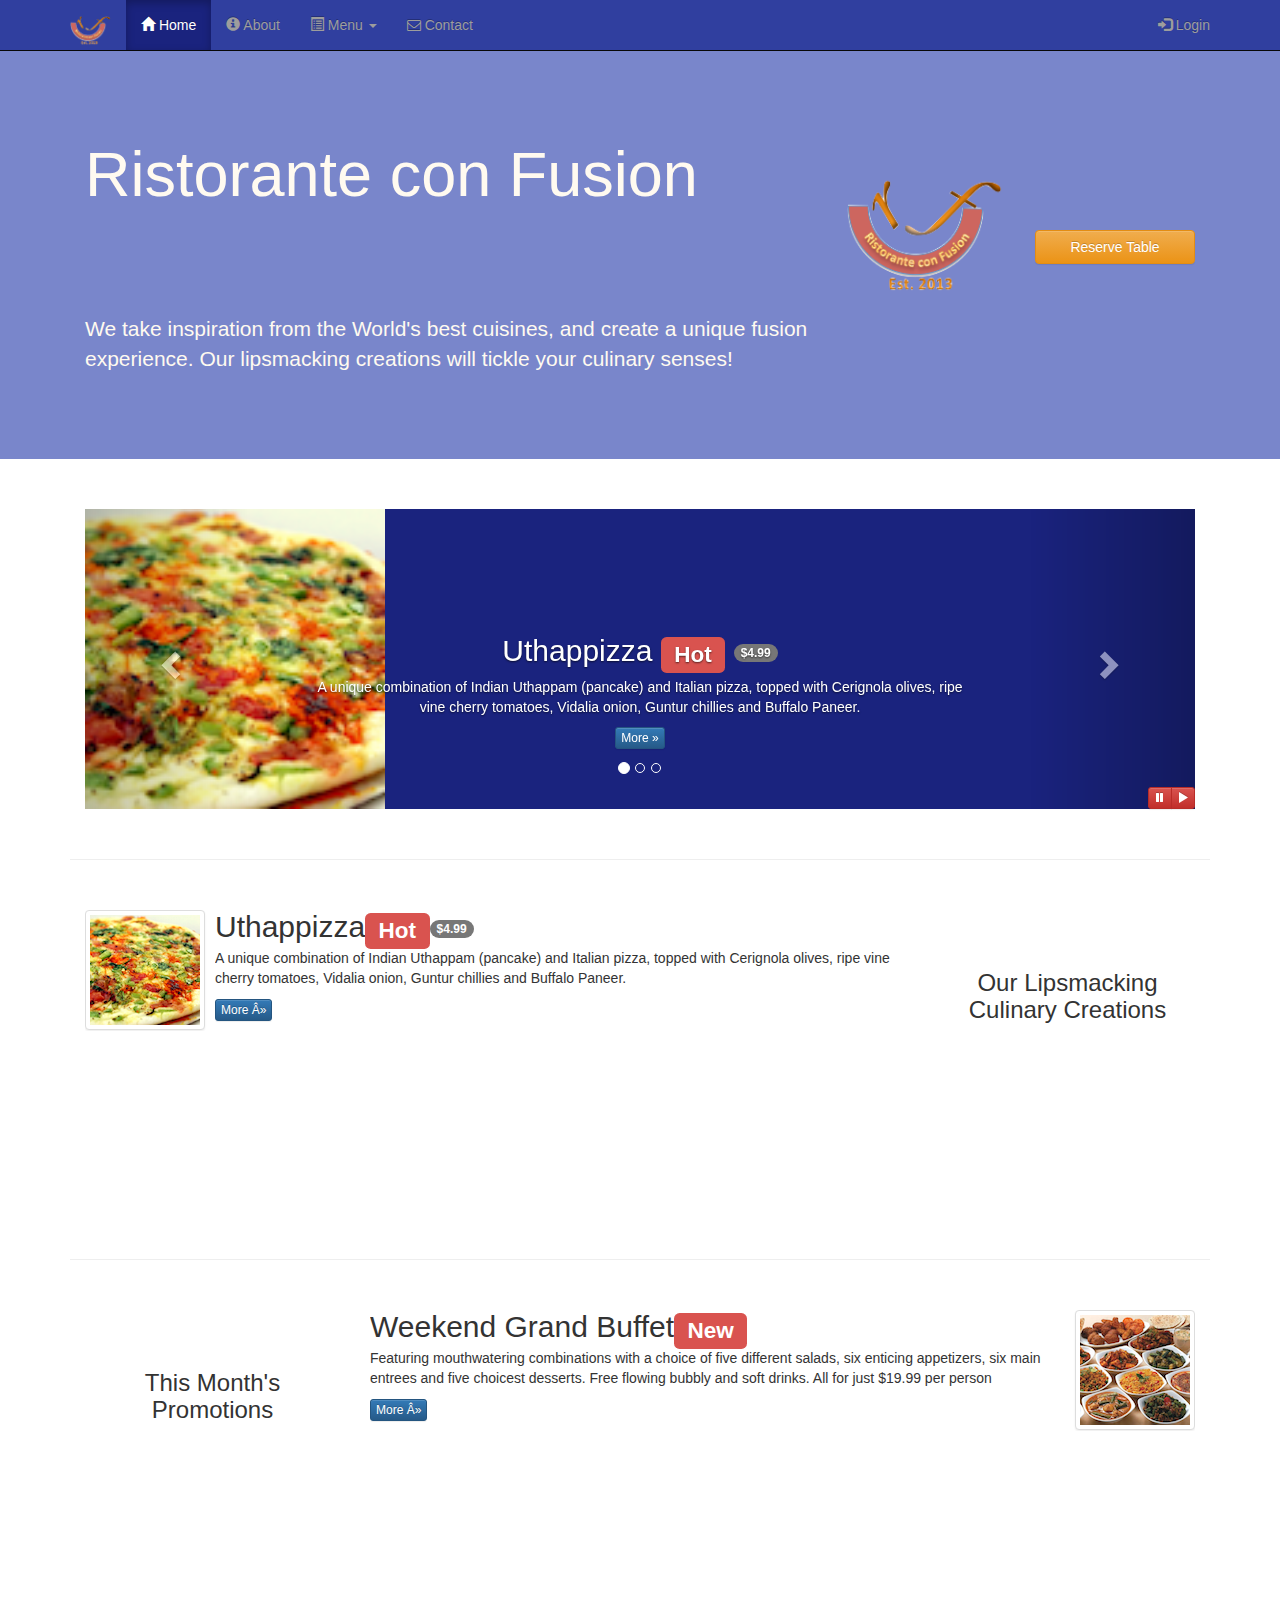
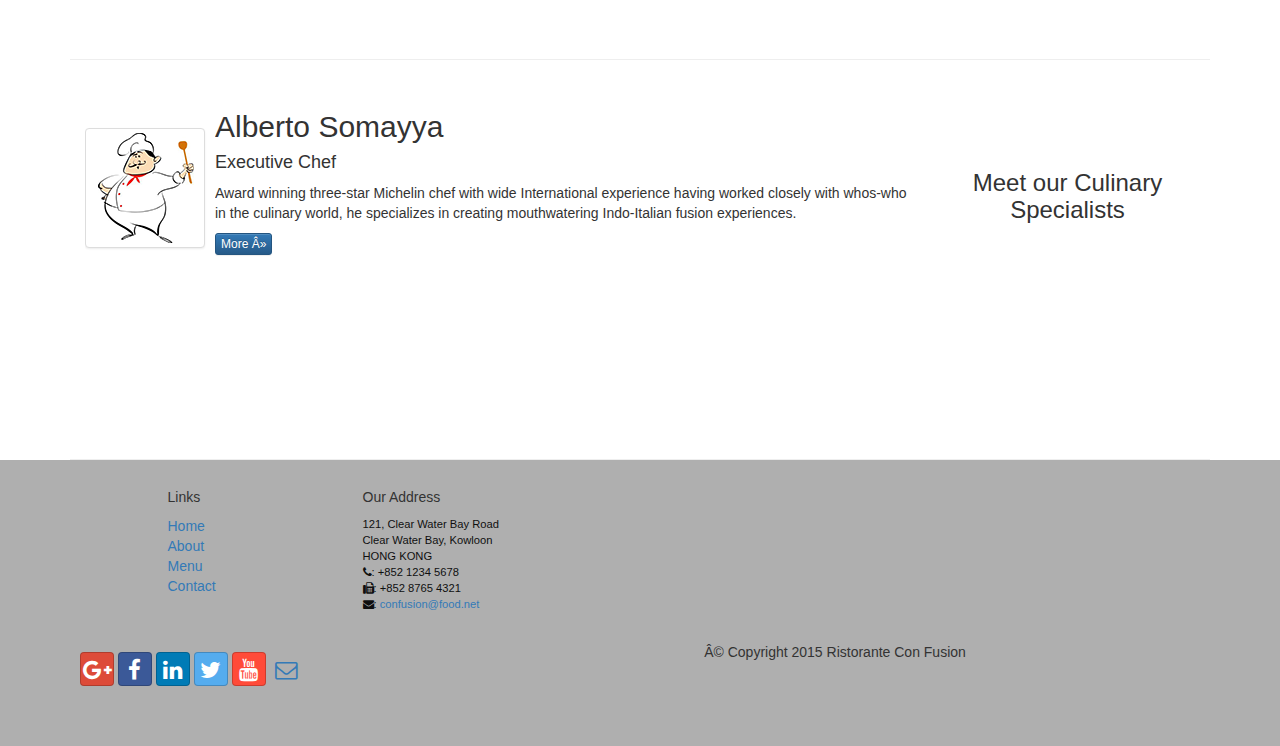
<file: index.html>
<!DOCTYPE html>
<!-- saved from url=(0077)https://d396qusza40orc.cloudfront.net/phoenixassets/web-frameworks/index.html -->
<html lang="en" class="gr__d396qusza40orc_cloudfront_net">
<head>
<meta http-equiv="Content-Type" content="text/html; charset=windows-1252">
<meta charset="utf-8">
	<meta http-equiv="X-UA-Compatible" content="IE=egde">
	<meta name="viewport" content="width=device-width, initial-scale=1">
	
    <link href="bower_components/bootstrap/dist/css/bootstrap.min.css" rel="stylesheet">    
	<link href="bower_components/bootstrap/dist/css/bootstrap-theme.min.css" rel="stylesheet">
    <link href="bower_components/font-awesome/css/font-awesome.min.css" rel="stylesheet">
    
    <link href="css/bootstrap-social.css" rel="stylesheet">
    <link href="css/mystyles.css" rel="stylesheet">	    
    <title>Ristorante Con Fusion</title>
	
</head>

<body>
	<nav class="navbar navbar-inverse navbar-fixed-top" role="navigation">
            <div class="container">				
				<div class="navbar-header">
					<button type="button" class="navbar-toggle collapsed" data-toggle="collapse" data-target="#navbar" aria-expanded="false" aria-controls="navbar">
                    <span class="sr-only">Toggle navigation</span>
                    <span class="icon-bar"></span>
                    <span class="icon-bar"></span>
                    <span class="icon-bar"></span>
                </button>
					<a class="navbar-brand" href="index.html"><img alt="logo" src="img/logo.png" width="41" height="30"/></a>
				</div>
				 
				<div id="navbar" class="navbar-collapse collapse">
					<ul class="nav navbar-nav">
                        <li class="active"><a href="index.html"><span class="glyphicon glyphicon-home" aria-hidden="true"></span> Home</a></li>
                        <li><a href="aboutus.html">
                            <span class="glyphicon glyphicon-info-sign" aria-hidden="true"></span> About</a></li>
                        <li class="dropdown">
                            
                            <a href="#" class="dropdown-toggle" data-toggle="dropdown" role="button" aria-haspopup="true" aria-expanded="false"> 
                              <span class="glyphicon glyphicon-list-alt" aria-hidden="true"></span> Menu <span class="caret"></span>
                            </a>
                            <ul class="dropdown-menu">
                                <li><a href="#">Appetizers</a></li>
                                <li><a href="#">Main Courses</a></li>
                                <li><a href="#">Desserts</a></li>
                                <li><a href="#">Drinks</a></li>
                                <li role="separator" class="divider"></li>
                                <li class="dropdown-header">Specials</li>
                                <li><a href="#">Lunch Buffet</a></li>
                                <li><a href="#">Weekend Brunch</a></li>
                            </ul>
                        </li>
                        <li><a href="contactus.html"><i class="fa fa-envelope-o"></i> Contact</a></li>
                    </ul>
                    <ul class="nav navbar-nav navbar-right">
                        <li><a id="loginBtn">
                        <span class="glyphicon glyphicon-log-in"></span> Login</a>
                        </li>
                    </ul>
				</div>
            </div>			                               
        </nav>    
        <div id="loginModal" tabindex="-1" class="modal fade" role="dialog">
            <div class="modal-dialog modal-lg">
            <!-- Modal content-->
            <div class="modal-content">
                <div class="modal-header">
                    <button type="button" class="close" data-dismiss="modal">&times;</button>
                    <h4 class="modal-title">Login </h4>
                </div>
                <div class="modal-body">
                    <form class="form-inline">
                                <div class="form-group">
                                    <label class="sr-only" for="exampleInputEmail3">Email address</label>
                                    <input type="email" class="form-control" id="exampleInputEmail3" placeholder="Email">
                                </div>
                                <div class="form-group">
                                    <label class="sr-only" for="exampleInputPassword3">Password</label>
                                    <input type="password" class="form-control" id="exampleInputPassword3" placeholder="Password">
                                </div>
                                <div class="checkbox">
                                    
                                      <input type="checkbox"> Remember me
                                
                                </div>
                                <button type="submit" class="btn btn-default btn-info">Sign in</button>
                                <button type="button" id="cancelBtn" class="btn btn-defalut" data-dismiss="model">Cancel</button> 
                            </form>

                </div>
            </div>
            </div>
        </div>
    
    <header class="jumbotron">	
        <!-- Main component for a primary marketing message or call to action -->

        <div class="container">
            <div class="row row-header">
                <div class="col-xs-12 col-sm-8">
                    <h1>Ristorante con Fusion</h1>
                    <p style="padding:40px;"></p>
                    <p>We take inspiration from the World's best cuisines, and create a unique fusion experience. Our lipsmacking creations will tickle your culinary senses!</p>
                </div>
                <div class="col-xs-12 col-sm-2">
					<p style="padding:20px;"></p>
					<img src="img/logo.png" class="img-responsive">
                </div>
                <div class="col-xs-12 col-sm-2">
					<p style="padding:20px;"></p>
					<p style="padding:20px; "></p>
                    
                    <button type="button" class="btn btn-warning btn-block" id="reserveBtn">
  Reserve Table
</button>					                    
                </div>
            </div>
        </div>
    </header>
    <div id="reserveform" tabindex="-1" class="modal fade" role="dialog">
            <div class="modal-dialog">
            <!-- Modal content-->
            <div class="modal-content">
                <div class="modal-header">
                    <button type="button" class="close" data-dismiss="modal">&times;</button>
                    <h4 class="modal-title">Reserve Table </h4>
                </div>
                <div class="modal-body">
                    <form class="form-horizontal">
                       
                        <div class="form-group ">
                            <label class="form-control-static col-sm-2" >Number of Guests</label> 
                            <div class="btn-group col-sm-9" data-toggle="buttons">                               
                                <label class="radio-inline"><input type="radio" value="1"> 1</label>
                                <label class="radio-inline"><input type="radio" value="2"> 2</label>
                                 <label class="radio-inline"><input type="radio" value="3"> 3</label>
                                 <label class="radio-inline"><input type="radio" value="4"> 4</label>
                                 <label class="radio-inline"><input type="radio" value="5"> 5</label>
                                 <label class="radio-inline"><input type="radio" value="6"> 6</label>
                            </div>
                        </div>
                        <div class="form-group">                           
                            <label class="form-control-static col-sm-2"> Section</label> 
                           
                            <div class="btn-group col-sm-9" data-toggle="buttons">
                                <label class="btn btn-primary btn-success active">
                                <input type="radio" name="options" id="option2" autocomplete="off"> Non-smoking
                              </label>
                              <label class="btn btn-primary btn-danger">
                                <input type="radio" name="options" id="option3" autocomplete="off"> Smoking
                              </label>                               
                            </div>
                        </div>
                       
                        <div class="form-group">
                            <label class="form-control-static col-sm-2  col-xs-offset-0" for="formGroupInputLarge">Date and Time</label> 
                            <div class=" btn-group col-sm-4">
                                <div class="has-success has-feedback">							
                                    <input type="date" class="form-control" id="inputSuccess2" aria-describedby="inputSuccess2Status">
                                    <span class="glyphicon glyphicon-calendar form-control-feedback" aria-hidden="true"></span>			
                                </div></div>
                                <div class="col-sm-3 col-xs-offset-0">
                                <div class="has-warning has-feedback">								 
                                      <input type="time" class="form-control" id="inputWarning2" aria-describedby="inputWarning2Status">
                                      <span class="glyphicon glyphicon-time form-control-feedback" aria-hidden="true"></span>
                                </div>	
                            </div>	
                        </div>
                        <div class="form-group btn-reserve "> 
                            <div class="col-sm-9 col-xs-offset-2">
                                    <button type="button" class="btn btn-primary">Reserve</button>  
                                <button type="button" class="btn btn-default"  data-dismiss="modal">Cancel</button>
                                   
                                </div>
                        </div>
                        <div class="row ">
                            <div class="col-xs-12">
                            <div class="alert alert-warning alert-dismissible " role="alert">
                               <button type="button" class="close" data-dismiss="alert" aria-label="Close"><span aria-hidden="true">&times;</span></button>
                               <strong>Warning!</strong> Please <a class="text-warning" href="tel:+1-202-555-0150"><strong>Call</strong></a> us to reserve for more than six guests.
                            </div></div>
                         </div>                                                  
                    </form>               
            </div>
        </div>
        </div>
    </div>
    
    <div class="container">
        
        <div class="row row-content">
           <div class="col-xs-12">
                <div id="mycarousel" class="carousel slide" data-ride="carousel">
                        <!-- Indicators -->
                        <ol class="carousel-indicators">
                            <li data-target="#mycarousel" data-slide-to="0" class="active"></li>
                            <li data-target="#mycarousel" data-slide-to="1"></li>
                            <li data-target="#mycarousel" data-slide-to="2"></li>
                        </ol>
                        <!-- Wrapper for slides -->
                        <div class="carousel-inner" role="listbox">
                            <div class="item active">
                                <img class="img-responsive"
                                 src="img/uthappizza.png" alt="Uthappizza">
                                <div class="carousel-caption">
                                <h2>Uthappizza  <span class="label label-danger">Hot</span> <span class="badge">$4.99</span></h2>
                                <p>A unique combination of Indian Uthappam (pancake) and
                                  Italian pizza, topped with Cerignola olives, ripe vine
                                  cherry tomatoes, Vidalia onion, Guntur chillies and
                                  Buffalo Paneer.</p>
                                <p><a class="btn btn-primary btn-xs" href="#">More &raquo;</a></p>
                                </div>
                            </div>
                            <div class="item">
                                <img class="media-object img-thumbnail" src="img/buffet.png" alt="Weekend Grand Buffet">
                                <div class="carousel-caption">
                                <h2>Weekend Grand Buffet <span class="label label-danger label-xs">New</span></h2>
                                 <p>Featuring mouthwatering combinations with a choice of five different salads, six enticing appetizers, six main entrees and five choicest desserts. Free flowing bubbly and soft drinks. All for just $19.99 per person </p>
                                </div>
                            </div>
                            <div class="item">
                                <img class="media-object img-thumbnail" src="img/alberto.png" alt="Alberto">
                                <div class="carousel-caption">
                                    <h2 class="media-heading">Alberto Somayya</h2>
                                    <h4>Executive Chef</h4>
                                     <p>Award winning three-star Michelin chef with wide International experience having worked closely with whos-who in the culinary world, he specializes in creating mouthwatering Indo-Italian fusion experiences. </p>
                                     <p><a class="btn btn-primary btn-xs" href="#">More »</a></p>
                                </div>
                            </div>
                        </div>
                         <!-- Controls -->
                        <a class="left carousel-control" href="#mycarousel" role="button" data-slide="prev">
                            <span class="glyphicon glyphicon-chevron-left" aria-hidden="true"></span>
                            <span class="sr-only">Previous</span>
                        </a>
                        <a class="right carousel-control" href="#mycarousel" role="button" data-slide="next">
                            <span class="glyphicon glyphicon-chevron-right" aria-hidden="true"></span>
                            <span class="sr-only">Next</span>
                        </a>
                        <div class="btn-group" id="carouselButtons">
                            <button class="btn btn-danger btn-xs" id="carousel-pause">
                                <span class="glyphicon glyphicon-pause" aria-hidden="true"></span>
                            </button>
                            <button class="btn btn-danger btn-xs" id="carousel-play">
                                <span class="glyphicon glyphicon-play" aria-hidden="true"></span>
                            </button>
                        </div>
               </div>

            </div>
       </div>
        
        <div class="row row-content">
            <div class="col-xs-12 col-sm-3 col-sm-push-9">
                <p style="padding:20px;"></p>
                <h3 align="center">Our Lipsmacking Culinary Creations</h3>
            </div>
            <div class="col-xs-12 col-sm-9 col-sm-pull-3">
				<div class="media">
					<div class="media-left media-middle">
						<a href="#"> <img class="media-object img-thumbnail" src="img/uthappizza.png" alt="Uthappizza"></a>
					</div>
					<div class="media-body">
					
						<h2 class="media-heading">Uthappizza<span class="label label-danger label-xs">Hot</span><span class="badge">$4.99 </span></h2>
						<p>A unique combination of Indian Uthappam (pancake) and Italian pizza, topped with Cerignola olives, ripe vine cherry tomatoes, Vidalia onion, Guntur chillies and Buffalo Paneer.</p>
						<p><a class="btn btn-primary btn-xs" href="#">More »</a></p>
					</div>
				</div>
            </div>
        </div>


        <div class="row row-content">
            <div class="col-xs-12 col-sm-3 col-sm-pull-0">
                <p style="padding:20px;"></p>
                <h3 align="center">This Month's Promotions</h3>
            </div>
            <div class="col-xs-12 col-sm-9 col-sm-push-0">
				<div class="media">					
					<div class="media-body ">					
						<h2 class="media-heading">Weekend Grand Buffet<span class="label label-danger label-xs">New</span></h2>
						<p>Featuring mouthwatering combinations with a choice of five different salads, six enticing appetizers, six main entrees and five choicest desserts. Free flowing bubbly and soft drinks. All for just $19.99 per person </p>
						<p><a class="btn btn-primary btn-xs" href="#">More »</a></p>
					</div>
					<div class="media-right media-middle">
						<a href="#"> <img class="media-object img-thumbnail" src="img/buffet.png" alt="Weekend Grand Buffet"></a>
					</div>
				</div>               
            </div>
        </div>

        <div class="row row-content">
            <div class="col-xs-12 col-sm-3 col-sm-push-9">
                <p style="padding:20px;"></p>
                <h3 align="center">Meet our Culinary Specialists</h3>
            </div>
            <div class="col-xs-12 col-sm-9 col-sm-pull-3">
				<div class="media">
					<div class="media-left media-middle">
						<a href="#"> <img class="media-object img-thumbnail" src="img/alberto.png" alt="Alberto"></a>
					</div>
					<div class="media-body">						
						<h2 class="media-heading">Alberto Somayya</h2>
						<h4>Executive Chef</h4>
						 <p>Award winning three-star Michelin chef with wide International experience having worked closely with whos-who in the culinary world, he specializes in creating mouthwatering Indo-Italian fusion experiences. </p>
						 <p><a class="btn btn-primary btn-xs" href="#">More »</a></p>
					</div>
				</div>				                              
            </div>
        </div>        
    </div>

    <footer class="row-footer">
        <div class="container">
            <div class="row">             
                <div class="col-xs-5 col-xs-offset-1  col-sm-2 col-sm-offset-1">
                    <h5>Links</h5>
                    <ul class="list-unstyled">
                        <li><a href="index.html">Home</a></li>
                        <li><a href="aboutus.html">About</a></li>
                        <li><a href="#">Menu</a></li>
                        <li><a href="contactus.html">Contact</a></li>
                    </ul>
                </div>
                <div class="col-xs-6 col-sm-5">
                    <h5>Our Address</h5>
                    <address>
		              121, Clear Water Bay Road<br>
		              Clear Water Bay, Kowloon<br>
		              HONG KONG<br>
		              <i class="fa fa-phone"></i>: +852 1234 5678<br>
					  <i class="fa fa-fax"></i>: +852 8765 4321<br>
					  <i class="fa fa-envelope"></i>: 
                      <a href="mailto:confusion@food.net">confusion@food.net</a>
		           </address>
                </div>
                </div>
            <div class="row">
                <div class="col-xs-12 col-sm-4">
                    <div style="padding: 40px 10px;">
                        <a class="btn btn-social-icon btn-google-plus" href="http://google.com/+"><i class="fa fa-google-plus"></i></a>
                        <a class="btn btn-social-icon btn-facebook" href="http://www.facebook.com/profile.php?id="><i class="fa fa-facebook"></i></a>
                        <a class="btn btn-social-icon btn-linkedin" href="http://www.linkedin.com/in/"><i class="fa fa-linkedin"></i></a>
                        <a class="btn btn-social-icon btn-twitter" href="http://twitter.com/"><i class="fa fa-twitter"></i></a>
                        <a class="btn btn-social-icon btn-youtube" href="http://youtube.com/"><i class="fa fa-youtube"></i></a>
                        <a class="btn btn-social-icon" href="mailto:"><i class="fa fa-envelope-o"></i></a>
                    </div>
                </div>
                <div class="col-xs-12 col-sm-8">
                    <p style="padding:10px;"></p>
                    <p align="center">© Copyright 2015 Ristorante Con Fusion</p>
                </div>
            </div>
        </div>
    </footer>


<script src="bower_components/jquery/dist/jquery.js"></script>
    <!-- Include all compiled plugins (below), or include individual files as needed -->
    <script src="bower_components/bootstrap/dist/js/bootstrap.min.js"></script>

<script>
    $(document).ready(function() { 
        $("#mycarousel").carousel(function(){
            $("#mycarousel").carousel( {interval: 2000} );
            $("#carousel-pause").click(function(){
                $("#mycarousel").carousel('pause');
            });
            $("#carousel-play").click(function(){
                $("#mycarousel").carousel('cycle');
            });
            
        });
        
    });
</script>    
<script>
    $("#loginBtn").click(function(){
        $("#loginModal").modal();
    });
	$("#cancelBtn").click(function(){
        $("#loginModal").modal('hide');       
    });
     $("#reserveBtn").click(function(){
        $("#reserveform").modal();
    });
</script>
</body></html>
</file>
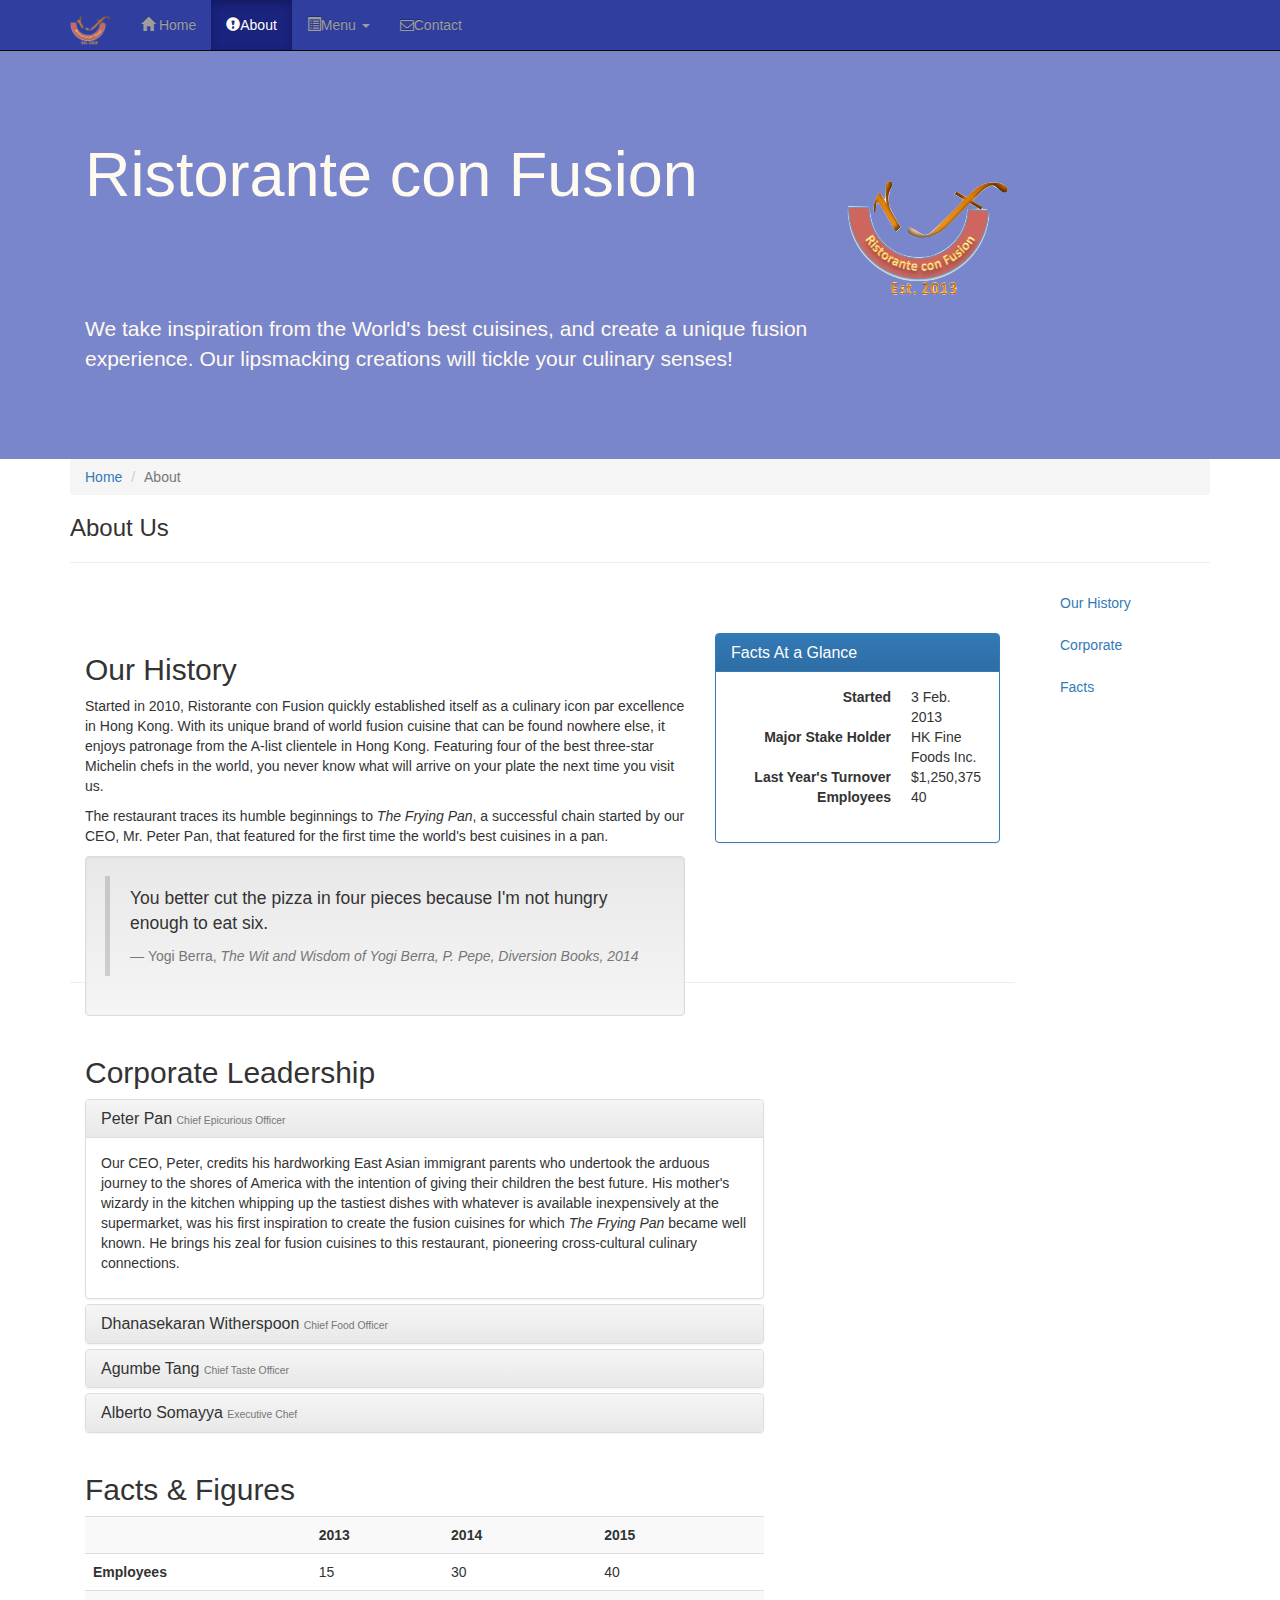
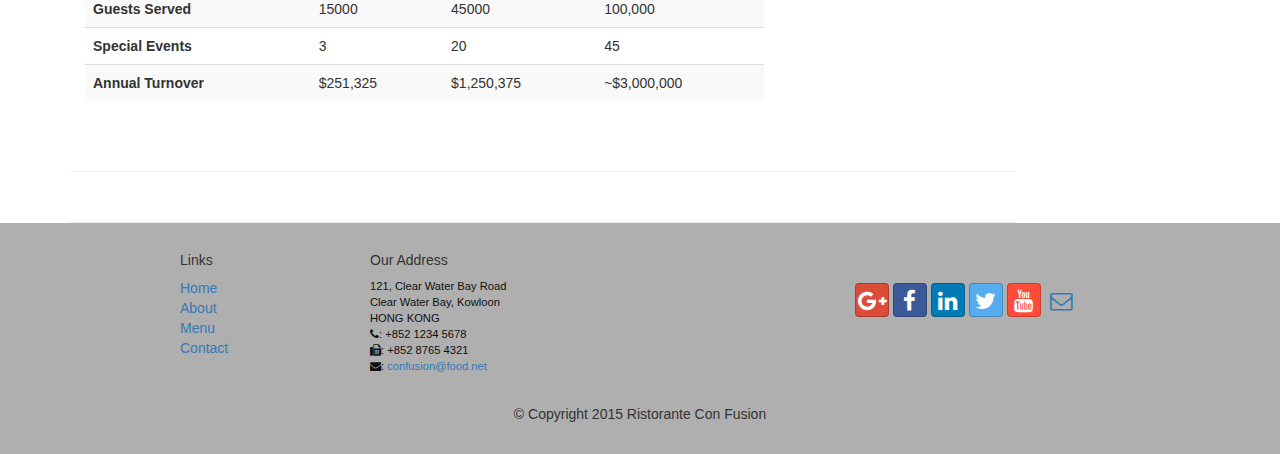
<file: aboutus.html>
<!DOCTYPE html>
<html lang="en" class="gr__d18ky98rnyall9_cloudfront_net">
    <head><meta http-equiv="Content-Type" content="text/html; charset=UTF-8">
     
    <meta http-equiv="X-UA-Compatible" content="IE=edge">
    <meta name="viewport" content="width=device-width, initial-scale=1">
    <!-- The above 3 meta tags *must* come first in the head; any other head 
         content must come *after* these tags -->
    <title>Ristorante Con Fusion: About Us</title>
        <!-- Bootstrap -->
    
	 <link href="bower_components/bootstrap/dist/css/bootstrap.min.css" rel="stylesheet">    
	<link href="bower_components/bootstrap/dist/css/bootstrap-theme.min.css" rel="stylesheet">
    <link href="bower_components/font-awesome/css/font-awesome.min.css" rel="stylesheet">
    
    <link href="css/bootstrap-social.css" rel="stylesheet">
    <link href="css/mystyles.css" rel="stylesheet">	    
    <!-- HTML5 shim and Respond.js for IE8 support of HTML5 elements and media queries -->
    <!-- WARNING: Respond.js doesn't work if you view the page via file:// -->
    <!--[if lt IE 9]>
      <script src="https://oss.maxcdn.com/html5shiv/3.7.2/html5shiv.min.js"></script>
      <script src="https://oss.maxcdn.com/respond/1.4.2/respond.min.js"></script>
    <![endif]-->
</head>

<body data-spy="scroll" data-target="#myScrollspy" data-offset="200">
    <nav class="navbar navbar-inverse navbar-fixed-top" role="navigation">
        <div class="container">
            <div class="navbar-header">
                <button type="button" class="navbar-toggle collapsed" data-toggle="collapse" data-target="#navbar" aria-expanded="false" aria-controls="navbar">
                    <span class="sr-only">Toggle navigation</span>
                    <span class="icon-bar"></span>
                    <span class="icon-bar"></span>
                    <span class="icon-bar"></span>
                </button>
                <a class="navbar-brand" href="index.html"><img src="img/logo.png" width=41 height=30></a>
            </div>
            <div id="navbar" class="navbar-collapse collapse">
                <ul class="nav navbar-nav">
                    <li><a href="index.html"><span class="glyphicon glyphicon-home" aria-hidden="true"></span> Home</a></li>
                    <li class="active"><a href="aboutus.html"><span class="glyphicon glyphicon-exclamation-sign" aria-hidden="true"> </span>About</a></li>
                    <li class="dropdown">
                        <a href="#" class="dropdown-toggle" data-toggle="dropdown" role="button" aria-haspopup="true" aria-expanded="false">
                         <span class="glyphicon glyphicon-list-alt" aria-hidden="true"> </span>Menu <span class="caret"></span></a>
                        <ul class="dropdown-menu">
                            <li><a href="#">Appetizers</a></li>
                            <li><a href="#">Main Courses</a></li>
                            <li><a href="#">Desserts</a></li>
                            <li><a href="#">Drinks</a></li>
                            <li role="separator" class="divider"></li>
                            <li class="dropdown-header">Specials</li>
                            <li><a href="#">Lunch Buffet</a></li>
                            <li><a href="#">Weekend Brunch</a></li>
                        </ul>
                    </li>
                    <li><a href="contactus.html"><i class="fa fa-envelope-o"></i>Contact</a></li>
                </ul>
            </div>
        </div>
    </nav>  
    <header class="jumbotron">

        <!-- Main component for a primary marketing message or call to action -->

        <div class="container">
            <div class="row row-header">
                <div class="col-xs-12 col-sm-8">
                    <h1>Ristorante con Fusion</h1>
                    <p style="padding:40px;"></p>
                    <p>We take inspiration from the World's best cuisines, and create a unique fusion experience. Our lipsmacking creations will tickle your culinary senses!</p>
                </div>
                <div class="col-xs-12 col-sm-4">
					<p style="padding:20px;"></p>
					<img src="img/logo.png" class="img-responsive">
                </div>
            </div>
        </div>
    </header>

    <div class="container">
        <div class="rows">
            <div>
                <ol class="breadcrumb">
				  <li class="breadcrumb-item"><a href="index.html">Home</a></li>
				  <li class="breadcrumb-item active">About</li>
				</ol>
            </div>
            <div>
               <h3>About Us</h3>
               <hr>
            </div>
        </div>
        
        <div class="row">
        <div class="col-xs-12 col-sm-10">
        <div id="history" class="rows row-content">
            <div class="col-xs-12 col-sm-8">
                <h2>Our History</h2>
                <p>Started in 2010, Ristorante con Fusion quickly established itself as a culinary icon par excellence in Hong Kong. With its unique brand of world fusion cuisine that can be found nowhere else, it enjoys patronage from the A-list clientele in Hong Kong.  Featuring four of the best three-star Michelin chefs in the world, you never know what will arrive on your plate the next time you visit us.</p>
                <p>The restaurant traces its humble beginnings to <em>The Frying Pan</em>, a successful chain started by our CEO, Mr. Peter Pan, that featured for the first time the world's best cuisines in a pan.</p>
				<div class="well">
                    <blockquote>
                        <p>You better cut the pizza in four pieces because
                            I'm not hungry enough to eat six.</p>
                        <footer>Yogi Berra,
                          <cite>The Wit and Wisdom of Yogi Berra,
                            P. Pepe, Diversion Books, 2014</cite>
                        </footer>
                    </blockquote>
                </div>
            </div>
			
            <div class="col-xs-12 col-sm-4">
                <div class="panel panel-primary">
                    <div class="panel-heading">
                        <h3 class="panel-title">Facts At a Glance</h3>
                    </div>
                    <div class="panel-body">
                        <dl class="dl-horizontal">
                            <dt>Started</dt>
                            <dd>3 Feb. 2013</dd>
                            <dt>Major Stake Holder</dt>
                            <dd>HK Fine Foods Inc.</dd>
                            <dt>Last Year's Turnover</dt>
                            <dd>$1,250,375</dd>
                            <dt>Employees</dt>
                            <dd>40</dd>
                       </dl>
                    </div>
                </div>
            </div>			
        </div>	
        
        <div id="corporate" class="rows row-content">
            <div class="col-xs-12 col-sm-9 col-sm-pull-0 col-lg-pull-0">
                <h2>Corporate Leadership</h2>				
				<div class="panel-group" id="accordion" role="tablist" aria-multiselectable="true">                    
                    <div class="panel panel-default">
                        <div class="panel-heading" role="tab" id="headingPeter">
                            <h3 class="panel-title">
                                <a role="button" data-toggle="collapse"
                                     data-parent="#accordion" href="#peter"
                                     aria-expanded="true" aria-controls="peter">
                                    Peter Pan <small>Chief Epicurious Officer</small></a>
                            </h3>
                        </div>
                        <div role="tabpanel" class="panel-collapse collapse in"
                             id="peter"    aria-labelledby="headingPeter">
                            <div class="panel-body">
                                <p>Our CEO, Peter, credits his hardworking East Asian immigrant parents who undertook the arduous journey to the shores of America with the intention of giving their children the best future. His mother's wizardy in the kitchen whipping up the tastiest dishes with whatever is available inexpensively at the supermarket, was his first inspiration to create the fusion cuisines for which <em>The Frying Pan</em> became well known. He brings his zeal for fusion cuisines to this restaurant, pioneering cross-cultural culinary connections.</p>
                            </div>
                        </div>
                    </div>
                    <div class="panel panel-default">
                        <div class="panel-heading" role="tab" id="headingDanny">
                            <h3 class="panel-title">
                                <a class="collapsed" role="button" data-toggle="collapse"
                                     data-parent="#accordion" href="#danny"
                                     aria-expanded="false" aria-controls="danny">
                                    Dhanasekaran Witherspoon <small>Chief Food Officer</small></a>
                            </h3>
                        </div>
                        <div role="tabpanel" class="panel-collapse collapse"
                             id="danny"    aria-labelledby="headingDanny">
                            <div class="panel-body">
                                <p>Our CFO, Danny, as he is affectionately referred to by his colleagues, comes from a long established family tradition in farming and produce. His experiences growing up on a farm in the Australian outback gave him great appreciation for varieties of food sources. As he puts it in his own words, <em>Everything that runs, wins, and everything that stays, pays!</em></p>
                            </div>
                        </div>
                    </div>
                    <div class="panel panel-default">
                        <div class="panel-heading" role="tab" id="headingAgumbe">
                            <h3 class="panel-title">
                                <a class="collapsed" role="button" data-toggle="collapse"
                                     data-parent="#accordion" href="#agumbe"
                                     aria-expanded="false" aria-controls="agumbe">
                                    Agumbe Tang <small>Chief Taste Officer</small></a>
                            </h3>
                        </div>
                        <div role="tabpanel" class="panel-collapse collapse"
                             id="agumbe"    aria-labelledby="headingAgumbe">
                            <div class="panel-body">
                                <p>Blessed with the most discerning gustatory sense, Agumbe, our CFO, personally ensures that every dish that we serve meets his exacting tastes. Our chefs dread the tongue lashing that ensues if their dish does not meet his exacting standards. He lives by his motto, <em>You click only if you survive my lick.</em></p>
                            </div>
                        </div>
                    </div>
                    <div class="panel panel-default">
                        <div class="panel-heading" role="tab" id="headingAlberto">
                            <h3 class="panel-title">
                                <a class="collapsed" role="button" data-toggle="collapse"
                                     data-parent="#accordion" href="#alberto"
                                     aria-expanded="false" aria-controls="alberto">
                                    Alberto Somayya <small>Executive Chef</small></a>
                            </h3>
                        </div>
                        <div role="tabpanel" class="panel-collapse collapse"
                             id="alberto"    aria-labelledby="headingAlberto">
                            <div class="panel-body">
                                <p>Award winning three-star Michelin chef with wide International experience having worked closely with whos-who in the culinary world, he specializes in creating mouthwatering Indo-Italian fusion experiences. He says, <em>Put together the cuisines from the two craziest cultures, and you get a winning hit! Amma Mia!</em></p>
                            </div>
                        </div>
                    </div>										
                </div>
				
                                            
            </div>
             <div>
                <p style="padding:20px;"></p>
            </div>
			<div id="facts" class="row row-content">
				<div class="col-xs-12 col-sm-9">
					<h2>Facts &amp; Figures</h2>
					<div class="table-responsive">
					<table class="table table-striped">
						<tr>
							<td>&nbsp;</td>
							<th>2013</th>
							<th>2014</th>
							<th>2015</th>
						</tr>
						<tr>
							<th>Employees</th>
							<td>15</td>
							<td>30</td>
							<td>40</td>
						</tr>
						<tr>
							<th>Guests Served</th>
							<td>15000</td>
							<td>45000</td>
							<td>100,000</td>
						</tr>
						<tr>
							<th>Special Events</th>
							<td>3</td>
							<td>20</td>
							<td>45</td>
						</tr>
						<tr>
							<th>Annual Turnover</th>
							<td>$251,325</td>
							<td>$1,250,375</td>
							<td>~$3,000,000</td>
						</tr>
					</table>
                </div>
				</div>
				 <div class="col-xs-12 col-sm-3">
					<p style="padding:20px;"></p>
				</div>
			</div> 
       </div>
        </div>  
             <nav class="hidden-xs col-sm-2" id="myScrollspy">
                <ul class="nav nav-pills nav-stacked" data-spy="affix" data-offset-top="400">
                    <li><a href="#history">Our History</a></li>
                    <li><a href="#corporate">Corporate</a></li>
                    <li><a href="#facts">Facts</a></li>
                </ul>
            </nav>
        </div>
    </div>

    <footer class="row-footer">
        <div class="container">
            <div class="rows">             
                <div class="col-xs-5 col-xs-offset-1  col-sm-2 col-sm-offset-1">
                    <h5>Links</h5>
                    <ul class="list-unstyled">
                        <li><a href="index.html">Home</a></li>
                        <li><a href="aboutus.html">About</a></li>
                        <li><a href="#">Menu</a></li>
                        <li><a href="contactus.html">Contact</a></li>
                    </ul>
                </div>
                <div class="col-xs-6 col-sm-5">
                    <h5>Our Address</h5>
                    <address>
		              121, Clear Water Bay Road<br>
		              Clear Water Bay, Kowloon<br>
		              HONG KONG<br>
		               <i class="fa fa-phone"></i>: +852 1234 5678<br>
						<i class="fa fa-fax"></i>: +852 8765 4321<br>
						<i class="fa fa-envelope"></i>: 
                        <a href="mailto:confusion@food.net">confusion@food.net</a>
		           </address>
                </div>
                <div class="col-xs-12 col-sm-4">
                    <div class="nav navbar-nav" style="padding: 40px 10px;">
                        <a class="btn btn-social-icon btn-google-plus" href="http://google.com/+"><i class="fa fa-google-plus"></i></a>
                        <a class="btn btn-social-icon btn-facebook" href="http://www.facebook.com/profile.php?id="><i class="fa fa-facebook"></i></a>
                        <a class="btn btn-social-icon btn-linkedin" href="http://www.linkedin.com/in/"><i class="fa fa-linkedin"></i></a>
                        <a class="btn btn-social-icon btn-twitter" href="http://twitter.com/"><i class="fa fa-twitter"></i></a>
                        <a class="btn btn-social-icon btn-youtube" href="http://youtube.com/"><i class="fa fa-youtube"></i></a>
                        <a class="btn btn-social-icon" href="mailto:"><i class="fa fa-envelope-o"></i></a>
                    </div>
                </div>
                <div class="col-xs-12">
                    <p style="padding:10px;"></p>
                    <p align="center">© Copyright 2015 Ristorante Con Fusion</p>
                </div>
            </div>
        </div>
    </footer>
    <!-- jQuery (necessary for Bootstrap's JavaScript plugins) -->
    <script src="bower_components/jquery/dist/jquery.js"></script>
    <!-- Include all compiled plugins (below), or include individual files as needed -->
    <script src="bower_components/bootstrap/dist/js/bootstrap.min.js"></script>


</body></html>
</file>
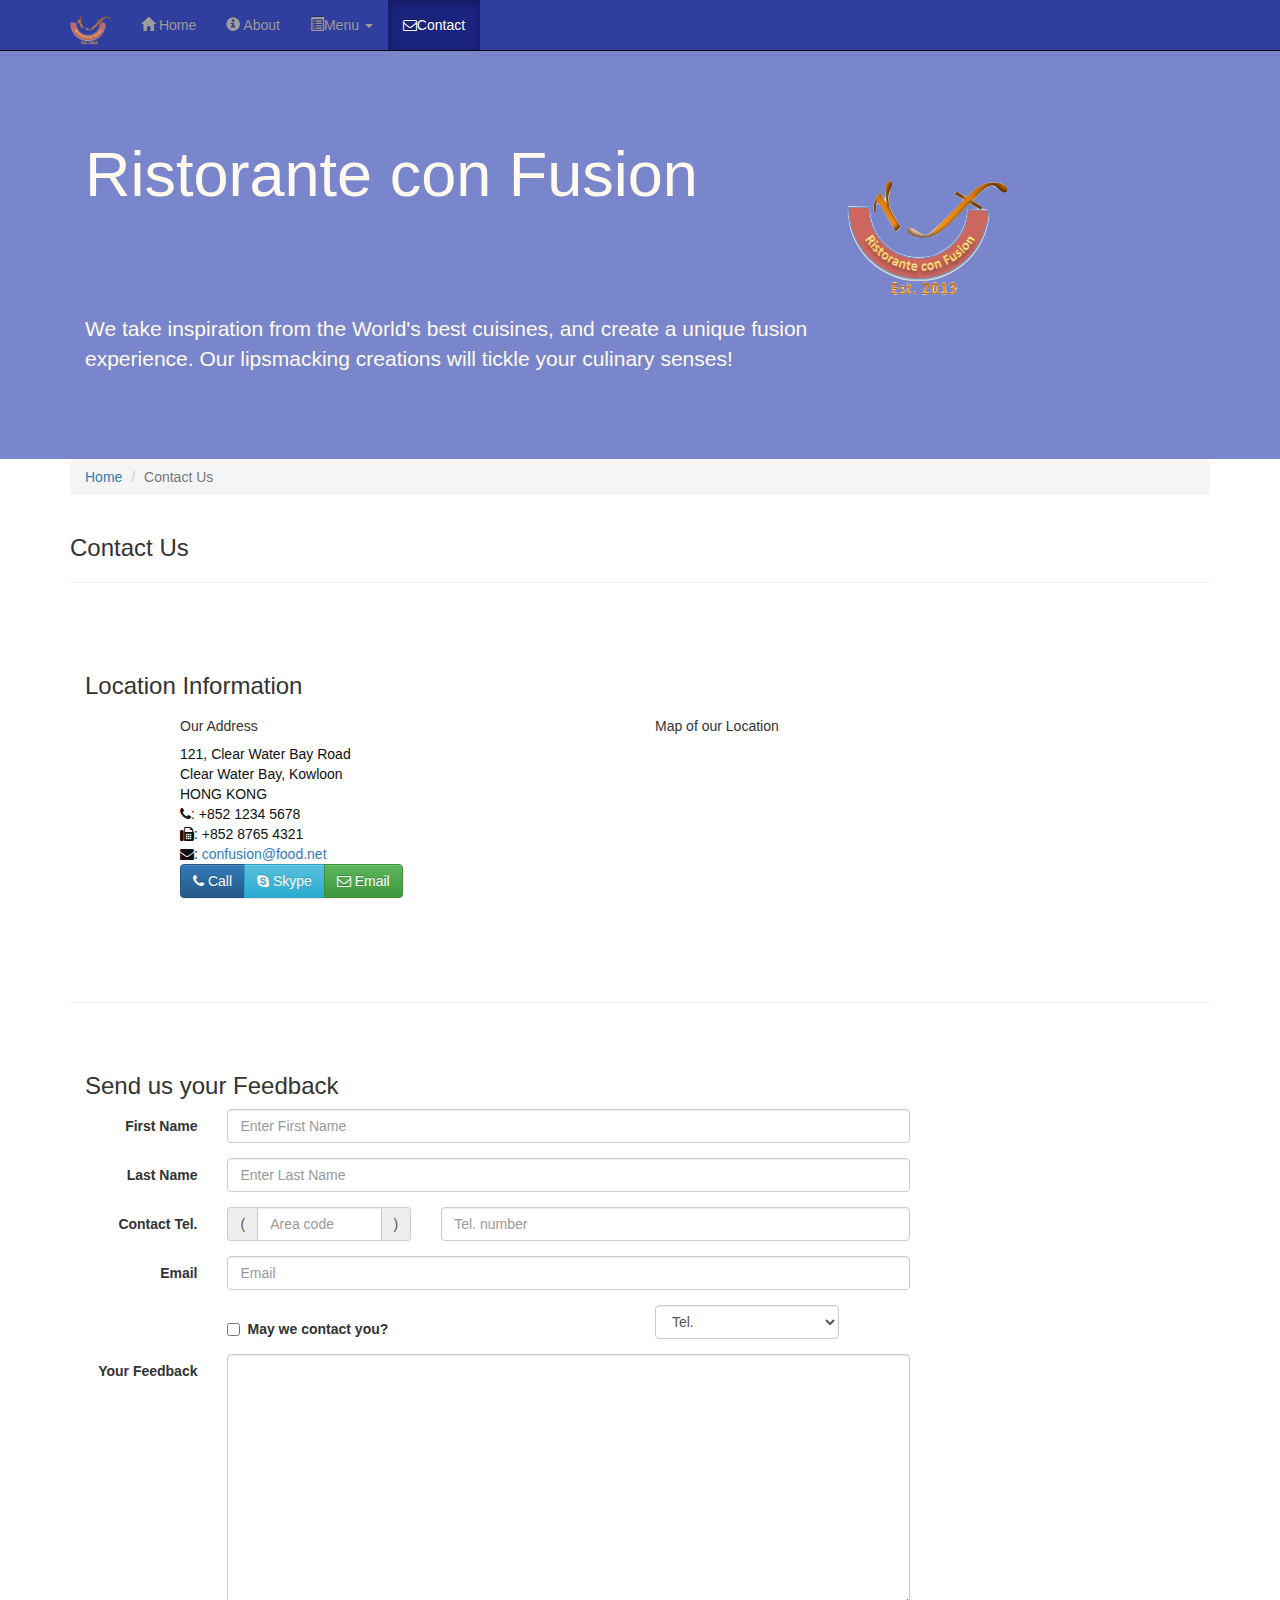
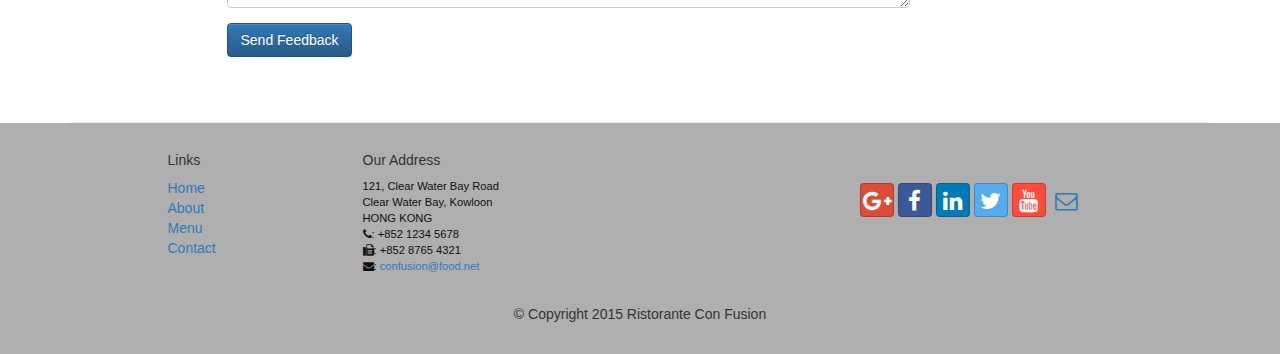
<file: contactus.html>
<!DOCTYPE html>

<html lang="en" >
	<head>
		<meta http-equiv="Content-Type" content="text/html; charset=UTF-8">
		 
		<meta http-equiv="X-UA-Compatible" content="IE=edge">
		<meta name="viewport" content="width=device-width, initial-scale=1">
		<!-- The above 3 meta tags *must* come first in the head; any other head 
			 content must come *after* these tags -->
		<title>Ristorante Con Fusion: About Us</title>
			<!-- Bootstrap -->
		 <link href="bower_components/bootstrap/dist/css/bootstrap.min.css" rel="stylesheet">    
	   <link href="bower_components/bootstrap/dist/css/bootstrap-theme.min.css" rel="stylesheet">
        <link href="bower_components/font-awesome/css/font-awesome.min.css" rel="stylesheet">
    
        <link href="css/bootstrap-social.css" rel="stylesheet">
        <link href="css/mystyles.css" rel="stylesheet">	    
	</head>

<body data-gr-c-s-loaded="true">
    <nav class="navbar navbar-inverse navbar-fixed-top" role="navigation">
        <div class="container">
            <div class="navbar-header">
                <button type="button" class="navbar-toggle collapsed" data-toggle="collapse" data-target="#navbar" aria-expanded="false" aria-controls="navbar">
                    <span class="sr-only">Toggle navigation</span>
                    <span class="icon-bar"></span>
                    <span class="icon-bar"></span>
                    <span class="icon-bar"></span>
                </button>
                <a class="navbar-brand" href="index.html"><img src="img/logo.png" width=41 height=30></a>
            </div>
            <div id="navbar" class="navbar-collapse collapse">
                <ul class="nav navbar-nav">
                    <li><a href="index.html"><span class="glyphicon glyphicon-home" aria-hidden="true"></span> Home</a></li>
                    <li><a href="aboutus.html">
                        <span class="glyphicon glyphicon-info-sign" aria-hidden="true"></span> About</a></li>
                    <li class="dropdown">
                        <a href="#" class="dropdown-toggle" data-toggle="dropdown" role="button" aria-haspopup="true" aria-expanded="false"> 
                         <span class="glyphicon glyphicon-list-alt" aria-hidden="true"> </span>Menu <span class="caret"></span></a>
                        <ul class="dropdown-menu">
                            <li><a href="#">Appetizers</a></li>
                            <li><a href="#">Main Courses</a></li>
                            <li><a href="#">Desserts</a></li>
                            <li><a href="#">Drinks</a></li>
                            <li role="separator" class="divider"></li>
                            <li class="dropdown-header">Specials</li>
                            <li><a href="#">Lunch Buffet</a></li>
                            <li><a href="#">Weekend Brunch</a></li>
                        </ul>
                    </li>
                    <li class="active"><a href="#"><i class="fa fa-envelope-o"></i>Contact</a></li>
                </ul>
            </div>
        </div>
    </nav>  
    <header class="jumbotron">

        <!-- Main component for a primary marketing message or call to action -->

        <div class="container">
            <div class="row row-header">
                <div class="col-xs-12 col-sm-8">
                    <h1>Ristorante con Fusion</h1>
                    <p style="padding:40px;"></p>
                    <p>We take inspiration from the World's best cuisines, and create a unique fusion experience. Our lipsmacking creations will tickle your culinary senses!</p>
                </div>
                <div class="col-xs-12 col-sm-4">
					<p style="padding:20px;"></p>
					<img src="img/logo.png" class="img-responsive">
                </div>
            </div>
        </div>
    </header>

    <div class="container">
        <div class="row">
            <div class="col-xs-12">
               <ul class="breadcrumb">
                   <li><a href="index.html">Home</a></li>
                   <li class="active">Contact Us</li>
               </ul>
            </div>
            <div class="col-xs-12">
               <h3>Contact Us</h3>
               <hr>
            </div>
        </div>
        
        <div class="row row-content">
           <div class="col-xs-12">
              <h3>Location Information</h3> 
           </div>
            <div class="col-xs-12 col-sm-4 col-sm-offset-1">
                   <h5>Our Address</h5>
                    <address style="font-size: 100%">
		              121, Clear Water Bay Road<br>
		              Clear Water Bay, Kowloon<br>
		              HONG KONG<br>
		              <i class="fa fa-phone"></i>: +852 1234 5678<br>
		              <i class="fa fa-fax"></i>: +852 8765 4321<br>
		              <i class="fa fa-envelope"></i>: 
                        <a href="mailto:confusion@food.net">confusion@food.net</a>
		           </address>
            </div>
            <div class="col-xs-12 col-sm-6 col-sm-offset-1">
                <h5>Map of our Location</h5>
            </div>
            <div class="col-xs-12 col-sm-11 col-sm-offset-1">
                <div class="btn-group" role="group" aria-label="...">
                    <a type="button" class="btn btn-primary" href="tel:+85212345678"><i class="fa fa-phone"></i> Call</a>
                    <a type="button" class="btn btn-info"><i class="fa fa-skype"></i> Skype</a>
                    <a type="button" class="btn btn-success" href="mailto:confusion@food.net"><i class="fa fa-envelope-o"></i> Email</a>
                </div>
            </div>
        </div>

        <div class="row row-content">
           <div class="col-xs-12">
              <h3>Send us your Feedback</h3> 
           </div>
            <div class="col-xs-12 col-sm-9">
                <form class="form-horizontal" role="form">
                    <div class="form-group">
                        <label for="firstname" class="col-sm-2 control-label">First Name</label>                        <div class="col-sm-10">
                        <input type="text" class="form-control" id="firstname" name="firstname" placeholder="Enter First Name">
                        </div>
                    </div>
                    <div class="form-group">
                        <label for="lastname" class="col-sm-2 control-label">Last Name</label>
                        <div class="col-sm-10">
                            <input type="text" class="form-control" id="lastname" name="lastname" placeholder="Enter Last Name">
                        </div>
                    </div>
					<div class="form-group">
                        <label for="telnum" class="col-xs-12 col-sm-2 control-label">Contact Tel.</label>
                        <div class="col-xs-5 col-sm-4 col-md-3">
                            <div class="input-group">
                                <div class="input-group-addon">(</div>
                                    <input type="tel" class="form-control" id="areacode" name="areacode" placeholder="Area code">
                                <div class="input-group-addon">)</div>
                            </div>
                        </div>
                        <div class="col-xs-7 col-sm-6 col-md-7">
                                    <input type="tel" class="form-control" id="telnum" name="telnum" placeholder="Tel. number">
                        </div>
                    </div>
                    <div class="form-group">
                        <label for="emailid" class="col-sm-2 control-label">Email</label>
                        <div class="col-sm-10">
                            <input type="email" class="form-control" id="emailid" name="emailid" placeholder="Email">
                        </div>
                    </div>
					<div class="form-group">
                       <div class="checkbox col-sm-5 col-sm-offset-2">
                            <label class="checkbox-inline">
                                <input type="checkbox" name="approve" value="">
                                <strong>May we contact you?</strong>
                            </label>
                        </div>
                        <div class="col-sm-3 col-sm-offset-1">
                            <select class="form-control">
                                <option>Tel.</option>
                                <option>Email</option>
                            </select>
                        </div>
                    </div>
					<div class="form-group">
                        <label for="feedback" class="col-sm-2 control-label">Your Feedback</label>
                        <div class="col-sm-10">
                            <textarea class="form-control" id="feedback" name="feedback" rows="12"></textarea>
                        </div>
                    </div>
					<div class="form-group">
                        <div class="col-sm-offset-2 col-sm-10">
                            <button type="submit" class="btn btn-primary">Send Feedback</button>
                        </div>
                    </div>
					
                </form>

            </div>
             <div class="col-xs-12 col-sm-3">
                <p style="padding:20px;"></p>
            </div>
       </div>

    </div>

    <footer class="row-footer">
        <div class="container">
            <div class="row">             
                <div class="col-xs-5 col-xs-offset-1 col-sm-2 col-sm-offset-1">
                    <h5>Links</h5>
                    <ul class="list-unstyled">
                        <li><a href="index.html">Home</a></li>
                        <li><a href="aboutus.html">About</a></li>
                        <li><a href="#">Menu</a></li>
                        <li><a href="#">Contact</a></li>
                    </ul>
                </div>
                <div class="col-xs-6 col-sm-5">
                    <h5>Our Address</h5>
                    <address>
		              121, Clear Water Bay Road<br>
		              Clear Water Bay, Kowloon<br>
		              HONG KONG<br>
		              <i class="fa fa-phone"></i>: +852 1234 5678<br>
		              <i class="fa fa-fax"></i>: +852 8765 4321<br>
		              <i class="fa fa-envelope"></i>: 
                        <a href="mailto:confusion@food.net">confusion@food.net</a>
		           </address>
                </div>
                <div class="col-xs-12 col-sm-4">
                    <div class="nav navbar-nav" style="padding: 40px 10px;">
                        <a class="btn btn-social-icon btn-google-plus" href="http://google.com/+"><i class="fa fa-google-plus"></i></a>
                        <a class="btn btn-social-icon btn-facebook" href="http://www.facebook.com/profile.php?id="><i class="fa fa-facebook"></i></a>
                        <a class="btn btn-social-icon btn-linkedin" href="http://www.linkedin.com/in/"><i class="fa fa-linkedin"></i></a>
                        <a class="btn btn-social-icon btn-twitter" href="http://twitter.com/"><i class="fa fa-twitter"></i></a>
                        <a class="btn btn-social-icon btn-youtube" href="http://youtube.com/"><i class="fa fa-youtube"></i></a>
                        <a class="btn btn-social-icon" href="mailto:"><i class="fa fa-envelope-o"></i></a>
                    </div>
                </div>
                <div class="col-xs-12">
                    <p style="padding:10px;"></p>
                    <p align="center">© Copyright 2015 Ristorante Con Fusion</p>
                </div>
            </div>
        </div>
    </footer>
    <!-- jQuery (necessary for Bootstrap's JavaScript plugins) -->
    <script src="bower_components/jquery/dist/jquery.js"></script>
    <!-- Include all compiled plugins (below), or include individual files as needed -->
    <script src="bower_components/bootstrap/dist/js/bootstrap.min.js"></script>


</body></html>
</file>
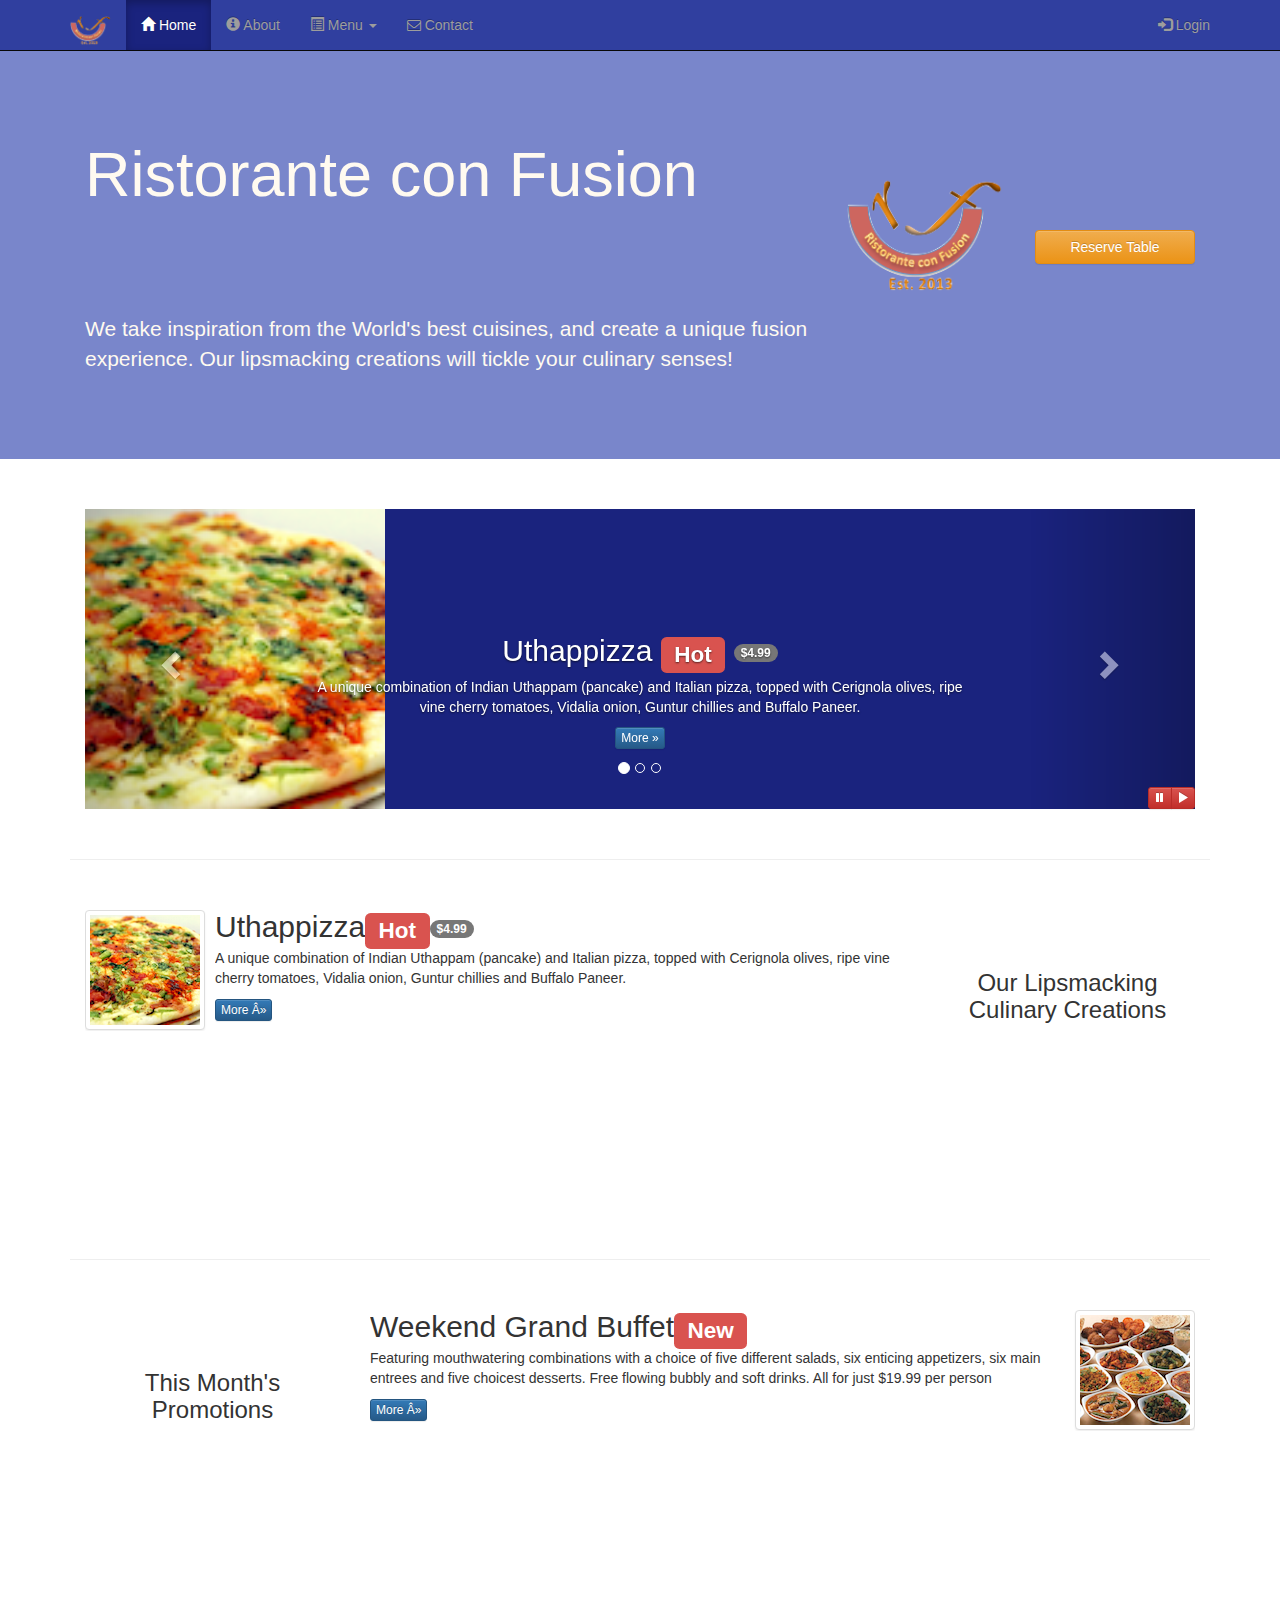
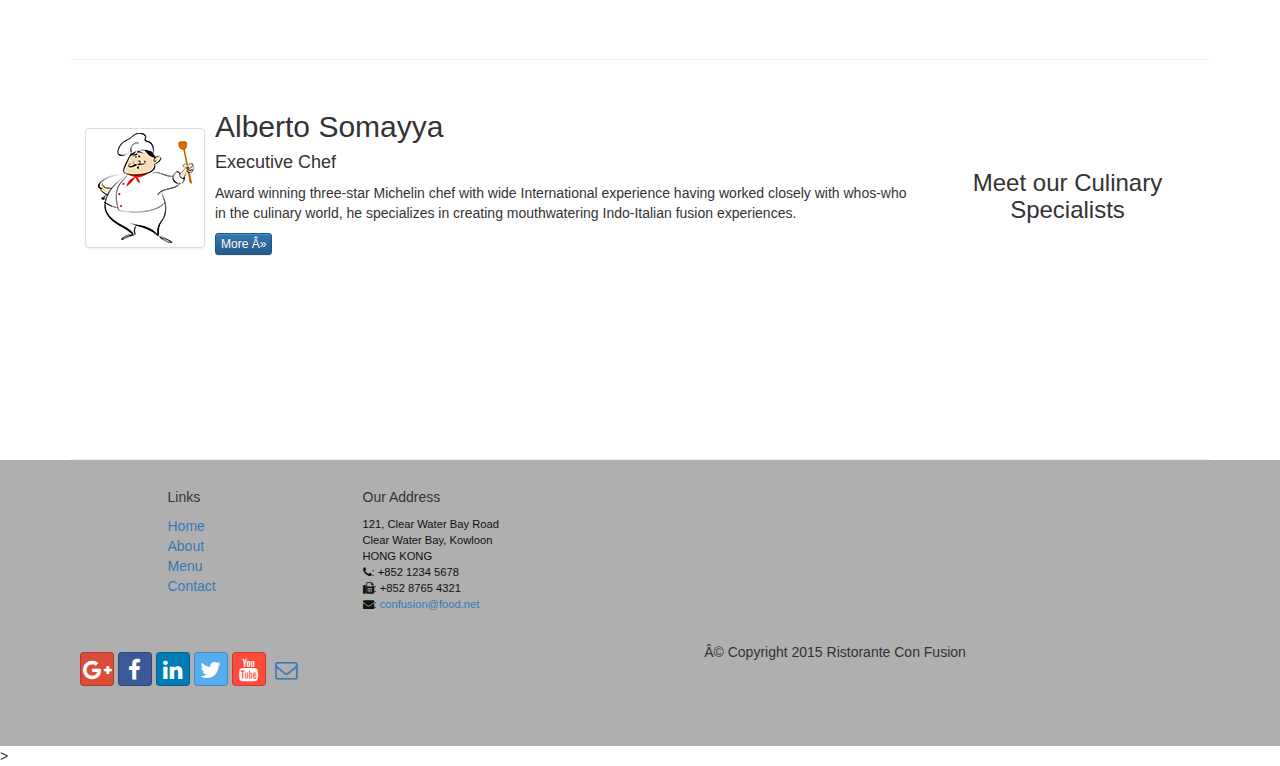
<file: index - Copy.html>
<!DOCTYPE html>
<!-- saved from url=(0077)https://d396qusza40orc.cloudfront.net/phoenixassets/web-frameworks/index.html -->
<html lang="en" class="gr__d396qusza40orc_cloudfront_net">
<head>
<meta http-equiv="Content-Type" content="text/html; charset=windows-1252">
<meta charset="utf-8">
	<meta http-equiv="X-UA-Compatible" content="IE=egde">
	<meta name="viewport" content="width=device-width, initial-scale=1">
	
    <link href="bower_components/bootstrap/dist/css/bootstrap.min.css" rel="stylesheet">    
	<link href="bower_components/bootstrap/dist/css/bootstrap-theme.min.css" rel="stylesheet">
    <link href="bower_components/font-awesome/css/font-awesome.min.css" rel="stylesheet">
    
    <link href="css/bootstrap-social.css" rel="stylesheet">
    <link href="css/mystyles.css" rel="stylesheet">	    
    <title>Ristorante Con Fusion</title>
	
</head>

<body>
	<nav class="navbar navbar-inverse navbar-fixed-top" role="navigation">
            <div class="container">				
				<div class="navbar-header">
					<button type="button" class="navbar-toggle collapsed" data-toggle="collapse" data-target="#navbar" aria-expanded="false" aria-controls="navbar">
                    <span class="sr-only">Toggle navigation</span>
                    <span class="icon-bar"></span>
                    <span class="icon-bar"></span>
                    <span class="icon-bar"></span>
                </button>
					<a class="navbar-brand" href="index.html"><img alt="logo" src="img/logo.png" width="41" height="30"/></a>
				</div>
				 
				<div id="navbar" class="navbar-collapse collapse">
					<ul class="nav navbar-nav">
                        <li class="active"><a href="index.html"><span class="glyphicon glyphicon-home" aria-hidden="true"></span> Home</a></li>
                        <li><a href="aboutus.html">
                            <span class="glyphicon glyphicon-info-sign" aria-hidden="true"></span> About</a></li>
                        <li class="dropdown">
                            
                            <a href="#" class="dropdown-toggle" data-toggle="dropdown" role="button" aria-haspopup="true" aria-expanded="false"> 
                              <span class="glyphicon glyphicon-list-alt" aria-hidden="true"></span> Menu <span class="caret"></span>
                            </a>
                            <ul class="dropdown-menu">
                                <li><a href="#">Appetizers</a></li>
                                <li><a href="#">Main Courses</a></li>
                                <li><a href="#">Desserts</a></li>
                                <li><a href="#">Drinks</a></li>
                                <li role="separator" class="divider"></li>
                                <li class="dropdown-header">Specials</li>
                                <li><a href="#">Lunch Buffet</a></li>
                                <li><a href="#">Weekend Brunch</a></li>
                            </ul>
                        </li>
                        <li><a href="contactus.html"><i class="fa fa-envelope-o"></i> Contact</a></li>
                    </ul>
                    <ul class="nav navbar-nav navbar-right">
                        <li><a data-toggle="modal" data-target="#loginModal">
                        <span class="glyphicon glyphicon-log-in"></span> Login</a>
                        </li>
                    </ul>
				</div>
            </div>			                               
        </nav>    
        <div id="loginModal" tabindex="-1" class="modal fade" role="dialog">
            <div class="modal-dialog modal-lg">
            <!-- Modal content-->
            <div class="modal-content">
                <div class="modal-header">
                    <button type="button" class="close" data-dismiss="modal">&times;</button>
                    <h4 class="modal-title">Login </h4>
                </div>
                <div class="modal-body">
                    <form class="form-inline">
                                <div class="form-group">
                                    <label class="sr-only" for="exampleInputEmail3">Email address</label>
                                    <input type="email" class="form-control" id="exampleInputEmail3" placeholder="Email">
                                </div>
                                <div class="form-group">
                                    <label class="sr-only" for="exampleInputPassword3">Password</label>
                                    <input type="password" class="form-control" id="exampleInputPassword3" placeholder="Password">
                                </div>
                                <div class="checkbox">
                                    
                                      <input type="checkbox"> Remember me
                                
                                </div>
                                <button type="submit" class="btn btn-default btn-info">Sign in</button>
                                <button type="button" class="btn btn-defalut btn-sm" data-dismiss="model">Cancel</button> 
                            </form>

                </div>
            </div>
            </div>
        </div>
    
    <header class="jumbotron">	
        <!-- Main component for a primary marketing message or call to action -->

        <div class="container">
            <div class="row row-header">
                <div class="col-xs-12 col-sm-8">
                    <h1>Ristorante con Fusion</h1>
                    <p style="padding:40px;"></p>
                    <p>We take inspiration from the World's best cuisines, and create a unique fusion experience. Our lipsmacking creations will tickle your culinary senses!</p>
                </div>
                <div class="col-xs-12 col-sm-2">
					<p style="padding:20px;"></p>
					<img src="img/logo.png" class="img-responsive">
                </div>
                <div class="col-xs-12 col-sm-2">
					<p style="padding:20px;"></p>
					<p style="padding:20px; "></p>
                    
                    <button type="button" class="btn btn-warning btn-block" data-toggle="modal" data-target="#reserveform">
  Reserve Table
</button>					                    
                </div>
            </div>
        </div>
    </header>
    <div id="reserveform" tabindex="-1" class="modal fade" role="dialog">
            <div class="modal-dialog">
            <!-- Modal content-->
            <div class="modal-content">
                <div class="modal-header">
                    <button type="button" class="close" data-dismiss="modal">&times;</button>
                    <h4 class="modal-title">Reserve Table </h4>
                </div>
                <div class="modal-body">
                    <form class="form-horizontal">
                       
                        <div class="form-group ">
                            <label class="form-control-static col-sm-2" >Number of Guests</label> 
                            <div class="btn-group col-sm-9" data-toggle="buttons">                               
                                <label class="radio-inline"><input type="radio" value="1"> 1</label>
                                <label class="radio-inline"><input type="radio" value="2"> 2</label>
                                 <label class="radio-inline"><input type="radio" value="3"> 3</label>
                                 <label class="radio-inline"><input type="radio" value="4"> 4</label>
                                 <label class="radio-inline"><input type="radio" value="5"> 5</label>
                                 <label class="radio-inline"><input type="radio" value="6"> 6</label>
                            </div>
                        </div>
                        <div class="form-group">                           
                            <label class="form-control-static col-sm-2"> Section</label> 
                           
                            <div class="btn-group col-sm-9" data-toggle="buttons">
                                <label class="btn btn-primary btn-success active">
                                <input type="radio" name="options" id="option2" autocomplete="off"> Non-smoking
                              </label>
                              <label class="btn btn-primary btn-danger">
                                <input type="radio" name="options" id="option3" autocomplete="off"> Smoking
                              </label>                               
                            </div>
                        </div>
                       
                        <div class="form-group">
                            <label class="form-control-static col-sm-2  col-xs-offset-0" for="formGroupInputLarge">Date and Time</label> 
                            <div class=" btn-group col-sm-4">
                                <div class="has-success has-feedback">							
                                    <input type="date" class="form-control" id="inputSuccess2" aria-describedby="inputSuccess2Status">
                                    <span class="glyphicon glyphicon-calendar form-control-feedback" aria-hidden="true"></span>			
                                </div></div>
                                <div class="col-sm-3 col-xs-offset-0">
                                <div class="has-warning has-feedback">								 
                                      <input type="time" class="form-control" id="inputWarning2" aria-describedby="inputWarning2Status">
                                      <span class="glyphicon glyphicon-time form-control-feedback" aria-hidden="true"></span>
                                </div>	
                            </div>	
                        </div>
                        <div class="form-group btn-reserve "> 
                            <div class="col-sm-9 col-xs-offset-2">
                                    <button type="button" class="btn btn-primary">Reserve</button>  
                                <a type="button" class="btn btn-default btn-sm"  data-dismiss="modal">Cancel</a>
                                   
                                </div>
                        </div>
                        <div class="row ">
                            <div class="col-xs-12">
                            <div class="alert alert-warning alert-dismissible " role="alert">
                               <button type="button" class="close" data-dismiss="alert" aria-label="Close"><span aria-hidden="true">&times;</span></button>
                               <strong>Warning!</strong> Please <a class="text-warning" href="tel:+1-202-555-0150"><strong>Call</strong></a> us to reserve for more than six guests.
                            </div></div>
                         </div>                                                  
                    </form>               
            </div>
        </div>
        </div>
    </div>
    
    <div class="container">
        
        <div class="row row-content">
           <div class="col-xs-12">
                <div id="mycarousel" class="carousel slide" data-ride="carousel">
                        <!-- Indicators -->
                        <ol class="carousel-indicators">
                            <li data-target="#mycarousel" data-slide-to="0" class="active"></li>
                            <li data-target="#mycarousel" data-slide-to="1"></li>
                            <li data-target="#mycarousel" data-slide-to="2"></li>
                        </ol>
                        <!-- Wrapper for slides -->
                        <div class="carousel-inner" role="listbox">
                            <div class="item active">
                                <img class="img-responsive"
                                 src="img/uthappizza.png" alt="Uthappizza">
                                <div class="carousel-caption">
                                <h2>Uthappizza  <span class="label label-danger">Hot</span> <span class="badge">$4.99</span></h2>
                                <p>A unique combination of Indian Uthappam (pancake) and
                                  Italian pizza, topped with Cerignola olives, ripe vine
                                  cherry tomatoes, Vidalia onion, Guntur chillies and
                                  Buffalo Paneer.</p>
                                <p><a class="btn btn-primary btn-xs" href="#">More &raquo;</a></p>
                                </div>
                            </div>
                            <div class="item">
                                <img class="media-object img-thumbnail" src="img/buffet.png" alt="Weekend Grand Buffet">
                                <div class="carousel-caption">
                                <h2>Weekend Grand Buffet <span class="label label-danger label-xs">New</span></h2>
                                 <p>Featuring mouthwatering combinations with a choice of five different salads, six enticing appetizers, six main entrees and five choicest desserts. Free flowing bubbly and soft drinks. All for just $19.99 per person </p>
                                </div>
                            </div>
                            <div class="item">
                                <img class="media-object img-thumbnail" src="img/alberto.png" alt="Alberto">
                                <div class="carousel-caption">
                                    <h2 class="media-heading">Alberto Somayya</h2>
                                    <h4>Executive Chef</h4>
                                     <p>Award winning three-star Michelin chef with wide International experience having worked closely with whos-who in the culinary world, he specializes in creating mouthwatering Indo-Italian fusion experiences. </p>
                                     <p><a class="btn btn-primary btn-xs" href="#">More »</a></p>
                                </div>
                            </div>
                        </div>
                         <!-- Controls -->
                        <a class="left carousel-control" href="#mycarousel" role="button" data-slide="prev">
                            <span class="glyphicon glyphicon-chevron-left" aria-hidden="true"></span>
                            <span class="sr-only">Previous</span>
                        </a>
                        <a class="right carousel-control" href="#mycarousel" role="button" data-slide="next">
                            <span class="glyphicon glyphicon-chevron-right" aria-hidden="true"></span>
                            <span class="sr-only">Next</span>
                        </a>
                        <div class="btn-group" id="carouselButtons">
                            <button class="btn btn-danger btn-xs" id="carousel-pause">
                                <span class="glyphicon glyphicon-pause" aria-hidden="true"></span>
                            </button>
                            <button class="btn btn-danger btn-xs" id="carousel-play">
                                <span class="glyphicon glyphicon-play" aria-hidden="true"></span>
                            </button>
                        </div>
               </div>

            </div>
       </div>
        
        <div class="row row-content">
            <div class="col-xs-12 col-sm-3 col-sm-push-9">
                <p style="padding:20px;"></p>
                <h3 align="center">Our Lipsmacking Culinary Creations</h3>
            </div>
            <div class="col-xs-12 col-sm-9 col-sm-pull-3">
				<div class="media">
					<div class="media-left media-middle">
						<a href="#"> <img class="media-object img-thumbnail" src="img/uthappizza.png" alt="Uthappizza"></a>
					</div>
					<div class="media-body">
					
						<h2 class="media-heading">Uthappizza<span class="label label-danger label-xs">Hot</span><span class="badge">$4.99 </span></h2>
						<p>A unique combination of Indian Uthappam (pancake) and Italian pizza, topped with Cerignola olives, ripe vine cherry tomatoes, Vidalia onion, Guntur chillies and Buffalo Paneer.</p>
						<p><a class="btn btn-primary btn-xs" href="#">More »</a></p>
					</div>
				</div>
            </div>
        </div>


        <div class="row row-content">
            <div class="col-xs-12 col-sm-3 col-sm-pull-0">
                <p style="padding:20px;"></p>
                <h3 align="center">This Month's Promotions</h3>
            </div>
            <div class="col-xs-12 col-sm-9 col-sm-push-0">
				<div class="media">					
					<div class="media-body ">					
						<h2 class="media-heading">Weekend Grand Buffet<span class="label label-danger label-xs">New</span></h2>
						<p>Featuring mouthwatering combinations with a choice of five different salads, six enticing appetizers, six main entrees and five choicest desserts. Free flowing bubbly and soft drinks. All for just $19.99 per person </p>
						<p><a class="btn btn-primary btn-xs" href="#">More »</a></p>
					</div>
					<div class="media-right media-middle">
						<a href="#"> <img class="media-object img-thumbnail" src="img/buffet.png" alt="Weekend Grand Buffet"></a>
					</div>
				</div>               
            </div>
        </div>

        <div class="row row-content">
            <div class="col-xs-12 col-sm-3 col-sm-push-9">
                <p style="padding:20px;"></p>
                <h3 align="center">Meet our Culinary Specialists</h3>
            </div>
            <div class="col-xs-12 col-sm-9 col-sm-pull-3">
				<div class="media">
					<div class="media-left media-middle">
						<a href="#"> <img class="media-object img-thumbnail" src="img/alberto.png" alt="Alberto"></a>
					</div>
					<div class="media-body">						
						<h2 class="media-heading">Alberto Somayya</h2>
						<h4>Executive Chef</h4>
						 <p>Award winning three-star Michelin chef with wide International experience having worked closely with whos-who in the culinary world, he specializes in creating mouthwatering Indo-Italian fusion experiences. </p>
						 <p><a class="btn btn-primary btn-xs" href="#">More »</a></p>
					</div>
				</div>				                              
            </div>
        </div>        
    </div>

    <footer class="row-footer">
        <div class="container">
            <div class="row">             
                <div class="col-xs-5 col-xs-offset-1  col-sm-2 col-sm-offset-1">
                    <h5>Links</h5>
                    <ul class="list-unstyled">
                        <li><a href="index.html">Home</a></li>
                        <li><a href="aboutus.html">About</a></li>
                        <li><a href="#">Menu</a></li>
                        <li><a href="contactus.html">Contact</a></li>
                    </ul>
                </div>
                <div class="col-xs-6 col-sm-5">
                    <h5>Our Address</h5>
                    <address>
		              121, Clear Water Bay Road<br>
		              Clear Water Bay, Kowloon<br>
		              HONG KONG<br>
		              <i class="fa fa-phone"></i>: +852 1234 5678<br>
					  <i class="fa fa-fax"></i>: +852 8765 4321<br>
					  <i class="fa fa-envelope"></i>: 
                      <a href="mailto:confusion@food.net">confusion@food.net</a>
		           </address>
                </div>
                </div>
            <div class="row">
                <div class="col-xs-12 col-sm-4">
                    <div style="padding: 40px 10px;">
                        <a class="btn btn-social-icon btn-google-plus" href="http://google.com/+"><i class="fa fa-google-plus"></i></a>
                        <a class="btn btn-social-icon btn-facebook" href="http://www.facebook.com/profile.php?id="><i class="fa fa-facebook"></i></a>
                        <a class="btn btn-social-icon btn-linkedin" href="http://www.linkedin.com/in/"><i class="fa fa-linkedin"></i></a>
                        <a class="btn btn-social-icon btn-twitter" href="http://twitter.com/"><i class="fa fa-twitter"></i></a>
                        <a class="btn btn-social-icon btn-youtube" href="http://youtube.com/"><i class="fa fa-youtube"></i></a>
                        <a class="btn btn-social-icon" href="mailto:"><i class="fa fa-envelope-o"></i></a>
                    </div>
                </div>
                <div class="col-xs-12 col-sm-8">
                    <p style="padding:10px;"></p>
                    <p align="center">© Copyright 2015 Ristorante Con Fusion</p>
                </div>
            </div>
        </div>
    </footer>


<script src="bower_components/jquery/dist/jquery.js"></script>
    <!-- Include all compiled plugins (below), or include individual files as needed -->
    <script src="bower_components/bootstrap/dist/js/bootstrap.min.js"></script>

<script>
    $(document).ready(function() { 
        $("#mycarousel").carousel(function(){
            $("#mycarousel").carousel( {interval: 2000} );
            $("#carousel-pause").click(function(){
                $("#mycarousel").carousel('pause');
            });
            $("#carousel-play").click(function(){
                $("#mycarousel").carousel('cycle');
            });
            
        });
        
    });
</script>>
</body></html>
</file>
<file: css/mystyles.css>
body{
    padding:50px 0px 0px 0px;
    z-index:0;
}

.navbar-inverse {
     background: #303F9F;
}

.navbar-inverse .navbar-nav > .active > a,
.navbar-inverse .navbar-nav > .active > a:hover,
.navbar-inverse .navbar-nav > .active > a:focus {
    color: #fff;
    background: #1A237E;
}

.navbar-inverse .navbar-nav > .open > a,
 .navbar-inverse .navbar-nav > .open > a:hover,
 .navbar-inverse .navbar-nav > .open > a:focus {
    color: #fff;
    background: #1A237E;
}

.navbar-inverse .navbar-nav .open .dropdown-menu> li> a,
.navbar-inverse .navbar-nav .open .dropdown-menu {
    background-color: #303F9F;
    color:#eeeeee;
}

.navbar-inverse .navbar-nav .open .dropdown-menu> li> a:hover {
    color:#000000;
}

.row-header{
    margin:0px auto;
    padding:0px auto;
}

.row-content {
    margin:0px auto;
    padding: 50px 0px 50px 0px;
    border-bottom: 1px ridge;
    min-height:400px;
}

.row-footer{
    background-color: #AfAfAf;
    margin:0px auto;
    padding: 20px 0px 20px 0px;
}
.jumbotron {
    padding:70px 30px 70px 30px;
    margin:0px auto;
    background: #7986CB ;
    color:floralwhite;
}

address{
    font-size:80%;
    margin:0px;
    color:#0f0f0f;
}
.navbar-custom{color:#fff;}
.navbar-custom:hover{color:#fff; text-decoration: none;}

.tab-content {
    border-left: 1px solid #ddd;
    border-right: 1px solid #ddd;
    border-bottom: 1px solid #ddd;
    padding: 10px;
}
.affix {
    top:100px;
}
.carousel {
    background:#1A237E;
}
.carousel .item {
  height: 300px;
}
.item img {
    position: absolute;
    top: 0;
    left: 0;
    min-height: 300px;
}
#carouselButtons {
    right:0px;
    position: absolute;
    bottom: 0px;
}
</file>
